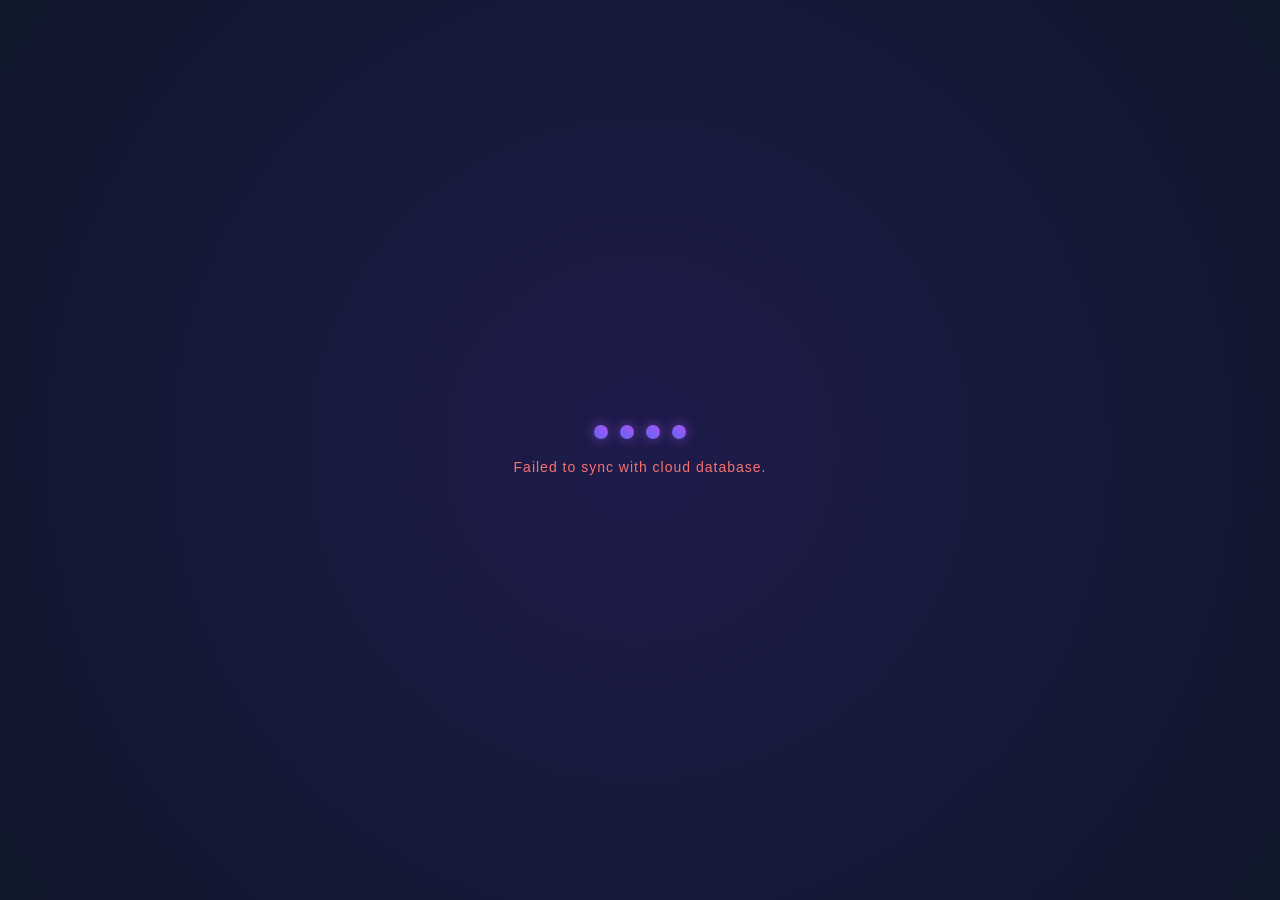
<file: index.html>
<!DOCTYPE html>
<html lang="en">
<head>
    <meta charset="UTF-8">
    <meta name="viewport" content="width=device-width, initial-scale=1.0">
    <title>Bookmark Saver</title>
    <link href="https://fonts.googleapis.com/icon?family=Material+Icons+Outlined" rel="stylesheet">
    <link rel="stylesheet" href="Bookmark.css">
</head>
<body>
    <div id="app_loading_screen">
        <div class="loading_box">
            <div class="dot_container">
                <div class="loading_dot"></div>
                <div class="loading_dot"></div>
                <div class="loading_dot"></div>
                <div class="loading_dot"></div>
            </div>
            <p class="loading_text">Fetching Cloud Bookmarks</p>
        </div>
    </div>

    <div class="add_container" id="add_container">
        <h1>Bookmark Saver</h1>
        <div class="input_container" id="input_container">
            <input type="text" id="bookmark_name" placeholder="Bookmark Name" required>
            <input type="url" id="bookmark_url" placeholder="e.g., https://google.com" required>
            <button type="submit" id="add_bookmark">Add Bookmark</button>
        </div>
        <hr class="fancy">
        <div class="list" id="list">
            <ul id="bookmark_list">
            </ul>
        </div>
    </div>

    <div id="modal_overlay" class="modal_hidden">
        <div id="modal_box">
            <div id="modal_icon_wrapper">
                <span id="modal_icon" class="material-icons-outlined">error_outline</span>
            </div>
            <p id="modal_message">Alert message goes here.</p>
            
            <div id="modal_edit_inputs" style="display: none; flex-direction: column; gap: 10px; margin-bottom: 20px;">
                <input type="text" id="edit_bookmark_name" placeholder="Edit Name" style="width: 100%;">
                <input type="url" id="edit_bookmark_url" placeholder="Edit URL" style="width: 100%;">
            </div>

            <div id="modal_actions">
                <button id="modal_cancel_btn">Cancel</button>
                <button id="modal_confirm_btn">OK</button>
            </div>
        </div>
    </div>

    <script src="Bookmark.js"></script>
</body>
</html>
</file>
<file: Bookmark.css>
* {
  margin: 0;
  padding: 0;
  box-sizing: border-box;
  font-family: "Segoe UI", -apple-system, BlinkMacSystemFont, Roboto, sans-serif;
}

body {
  display: flex;
  justify-content: center;
  align-items: center;
  padding: 20px;
  min-height: 100vh;
  height: auto;
  /* Modern geometric background using a subtle gradient */
  background: linear-gradient(135deg, #0f172a 0%, #1e1b4b 100%);
  color: #f8fafc;
  overflow: hidden;
}

.add_container {
  max-width: 450px;
  width: 100%;
  padding: 35px 30px;
  /* Glassmorphism Effect */
  background: rgba(30, 41, 59, 0.7);
  backdrop-filter: blur(12px);
  -webkit-backdrop-filter: blur(12px);
  border: 1px solid rgba(255, 255, 255, 0.08);
  border-radius: 20px;
  box-shadow: 0 20px 40px rgba(0, 0, 0, 0.3);
  transition: filter 0.3s ease; /* Smooth blur transition */
}

/* Class applied to main container to blur background when alert is active */
.add_container.blur_active {
  filter: blur(8px);
  pointer-events: none; /* Disables clicking background elements */
}

h1 {
  margin-bottom: 25px;
  font-size: 28px;
  font-weight: 700;
  letter-spacing: -0.5px;
  background: linear-gradient(to right, #6366f1, #a855f7);
  -webkit-background-clip: text;
  -webkit-text-fill-color: transparent;
}

.input_container {
  display: flex;
  flex-direction: column;
  gap: 14px;
}

input {
  padding: 12px 16px;
  border-radius: 10px;
  color: #f8fafc;
  border: 1px solid #334155;
  background-color: rgba(15, 23, 42, 0.6);
  font-size: 14px;
  transition: all 0.3s ease;
}

input::placeholder {
  color: #64748b;
  font-style: normal;
}

input:focus {
  border-color: #6366f1;
  outline: none;
  background-color: rgba(15, 23, 42, 0.8);
  box-shadow: 0 0 0 3px rgba(99, 102, 241, 0.2);
}

button#add_bookmark {
  padding: 12px;
  border-radius: 10px;
  background: linear-gradient(to right, #6366f1, #4f46e5);
  color: white;
  border: none;
  font-weight: 600;
  font-size: 15px;
  cursor: pointer;
  transition: all 0.2s ease;
  box-shadow: 0 4px 12px rgba(99, 102, 241, 0.3);
}

button#add_bookmark:hover {
  transform: translateY(-1px);
  box-shadow: 0 6px 20px rgba(99, 102, 241, 0.4);
}

button#add_bookmark:active {
  transform: translateY(1px);
}

.fancy {
  height: 1px;
  border: none;
  background: linear-gradient(to right, rgba(99, 102, 241, 0), rgba(99, 102, 241, 0.5), rgba(99, 102, 241, 0));
  margin: 30px 0;
}

.list {
  display: block;
  max-height: 320px;
  overflow-y: auto;
  padding-right: 4px;
}

/* Custom Scrollbar for the list container */
.list::-webkit-scrollbar {
  width: 6px;
}
.list::-webkit-scrollbar-track {
  background: transparent;
}
.list::-webkit-scrollbar-thumb {
  background: #334155;
  border-radius: 10px;
}

#bookmark_list {
  padding: 0;
  margin: 0;
}

li {
  list-style: none;
  background: rgba(15, 23, 42, 0.4);
  border: 1px solid rgba(255, 255, 255, 0.03);
  border-left: 4px solid #6366f1;
  padding: 12px 16px;
  margin-bottom: 12px;
  border-radius: 10px;
  display: flex;
  justify-content: space-between;
  align-items: center;
  transition: all 0.2s ease;
  cursor: grab;
}

li:hover {
  background: rgba(15, 23, 42, 0.6);
  border-color: rgba(255, 255, 255, 0.08);
  transform: translateX(2px);
}

/* Link Wrapper containing favicon + text */
.bookmark_link_wrapper {
  display: flex;
  align-items: center;
  gap: 12px;
  flex: 1;
  min-width: 0;
}

/* Visual improvement: Favicon Image styling */
.bookmark_icon {
  width: 16px;
  height: 16px;
  border-radius: 4px;
  object-fit: contain;
  background-color: transparent;
}

li a {
  text-decoration: none;
  color: #e2e8f0;
  font-weight: 500;
  font-size: 14px;
  white-space: nowrap;
  overflow: hidden;
  text-overflow: ellipsis;
  transition: color 0.2s;
}

li a:hover {
  color: #818cf8;
}

.remove_bookmark {
  background: transparent;
  color: #64748b;
  border: none;
  padding: 6px;
  border-radius: 6px;
  cursor: pointer;
  display: flex;
  align-items: center;
  justify-content: center;
  transition: all 0.2s ease;
}

.remove_bookmark:hover {
  color: #f87171;
  background: rgba(248, 113, 113, 0.1);
}

/* New Edit Bookmark Button Theme styles */
.edit_bookmark {
  background: transparent;
  color: #64748b;
  border: none;
  padding: 6px;
  border-radius: 6px;
  cursor: pointer;
  display: flex;
  align-items: center;
  justify-content: center;
  transition: all 0.2s ease;
  margin-right: 4px;
}

.edit_bookmark:hover {
  color: #a855f7;
  background: rgba(168, 85, 247, 0.1);
}

/* Dragging State Visual Overhaul */
li.dragging {
  opacity: 0.4;
  background-color: #1e1b4b;
  border: 2px dashed #6366f1;
  cursor: grabbing;
}

/* ==========================================
   CENTERED OVERLAY MODAL SYSTEM STYLES
   ========================================== */
#modal_overlay {
  position: fixed;
  top: 0;
  left: 0;
  width: 100vw;
  height: 100vh;
  background: rgba(15, 23, 42, 0.4); /* Dark tinted mask overlay */
  display: flex;
  justify-content: center;
  align-items: center;
  z-index: 10000;
  transition: opacity 0.3s ease, visibility 0.3s ease;
}

/* State management modifiers */
.modal_hidden {
  opacity: 0;
  visibility: hidden;
  pointer-events: none;
}

#modal_box {
  background: rgba(30, 41, 59, 0.9);
  backdrop-filter: blur(16px);
  -webkit-backdrop-filter: blur(16px);
  border: 1px solid rgba(255, 255, 255, 0.1);
  border-radius: 16px;
  padding: 24px 30px;
  max-width: 360px;
  width: 90%;
  text-align: center;
  box-shadow: 0 25px 50px -12px rgba(0, 0, 0, 0.5);
  transform: scale(0.9);
  transition: transform 0.3s cubic-bezier(0.175, 0.885, 0.32, 1.275);
}

#modal_overlay:not(.modal_hidden) #modal_box {
  transform: scale(1);
}

#modal_icon_wrapper {
  margin-bottom: 14px;
}

#modal_icon {
  font-size: 42px;
}

#modal_message {
  font-size: 15px;
  color: #e2e8f0;
  line-height: 1.5;
  margin-bottom: 22px;
  font-weight: 500;
}

#modal_actions {
  display: flex;
  justify-content: center;
  gap: 12px;
}

#modal_actions button {
  padding: 10px 20px;
  border-radius: 8px;
  font-size: 14px;
  font-weight: 600;
  cursor: pointer;
  border: none;
  transition: all 0.2s;
}

#modal_cancel_btn {
  background: #334155;
  color: #94a3b8;
}

#modal_cancel_btn:hover {
  background: #475569;
  color: #f8fafc;
}

#modal_confirm_btn {
  background: linear-gradient(to right, #6366f1, #4f46e5);
  color: white;
  box-shadow: 0 4px 12px rgba(99, 102, 241, 0.2);
}

#modal_confirm_btn:hover {
  transform: translateY(-1px);
  box-shadow: 0 6px 15px rgba(99, 102, 241, 0.3);
}

/* ==========================================
   NEW: 4-DOTS LOADING SCREEN STYLES
   ========================================== */
#app_loading_screen {
  position: fixed;
  top: 0;
  left: 0;
  width: 100vw;
  height: 100vh;
  background: radial-gradient(circle at center, #1e1b4b 0%, #0f172a 100%);
  display: flex;
  justify-content: center;
  align-items: center;
  z-index: 99999; /* Ensures it renders above everything else on initialization */
  opacity: 1;
  visibility: visible;
  transition: opacity 0.5s ease, visibility 0.5s ease;
}

/* Class to smoothly fade out the loader once the script triggers dismissal */
#app_loading_screen.fade_away {
  opacity: 0;
  visibility: hidden;
}

.loading_box {
  display: flex;
  flex-direction: column;
  align-items: center;
  gap: 20px;
}

.dot_container {
  display: flex;
  gap: 12px;
}

.loading_dot {
  width: 14px;
  height: 14px;
  border-radius: 50%;
  background: linear-gradient(45deg, #6366f1, #a855f7);
  box-shadow: 0 0 12px rgba(168, 85, 247, 0.6);
  animation: pulseDot 1.4s ease-in-out infinite;
}

/* Stagger keyframes for each individual dot node */
.loading_dot:nth-child(1) { animation-delay: 0s; }
.loading_dot:nth-child(2) { animation-delay: 0.2s; }
.loading_dot:nth-child(3) { animation-delay: 0.4s; }
.loading_dot:nth-child(4) { animation-delay: 0.6s; }

@keyframes pulseDot {
  0%, 100% {
    transform: scale(0.6);
    opacity: 0.4;
  }
  50% {
    transform: scale(1.2);
    opacity: 1;
    filter: brightness(1.2);
  }
}

.loading_text {
  font-size: 14px;
  color: #94a3b8;
  font-weight: 500;
  letter-spacing: 1px;
  animation: pulseText 2s ease-in-out infinite;
}

@keyframes pulseText {
  0%, 100% { opacity: 0.6; }
  50% { opacity: 1; }
}
</file>
